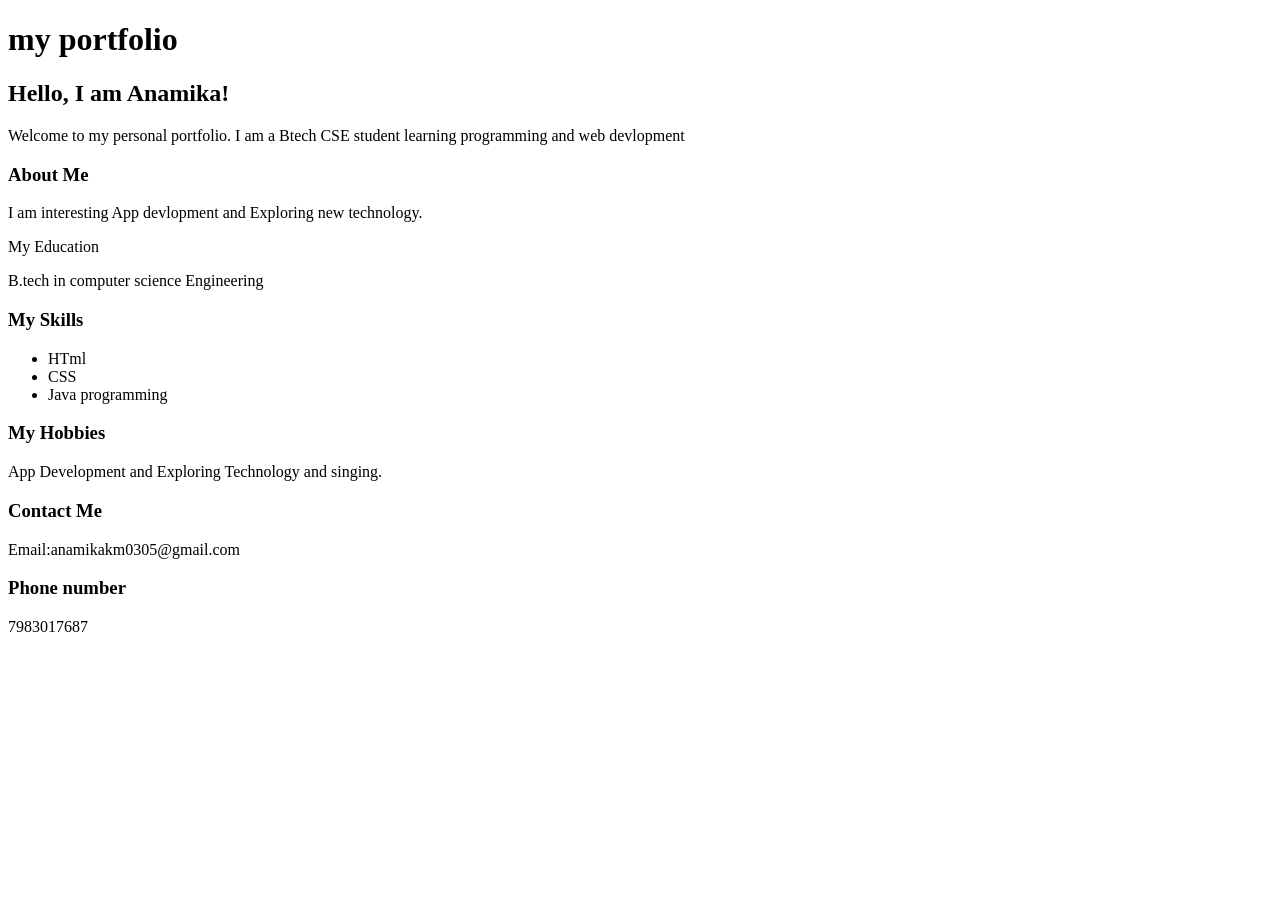
<file: miniTask/CSE _Tech_Hub/index.html>
<!DOCTYPE html>
<html lang="en">
<head>
    <meta charset="UTF-8">
    <meta name="viewport" content="width=device-width, initial-scale=1.0">
    <title>Anamika's portfolio</title>
</head>
<body>
    <h1>my portfolio</h1>
    <h2>Hello, I am Anamika!</h2>
    

    <p>Welcome to my personal portfolio. I am a Btech CSE student learning programming and web devlopment</p>
    <h3>About Me</h3>
    <p>I am interesting App devlopment and Exploring new technology.</p>

    <hS3>My Education</h3>
    
    <p>B.tech in computer science Engineering</p>
    <h3>My Skills</h3>

    <ul>

    <li>HTml</li>
    <li>CSS</li>
    <li>Java programming</li>
    </ul>

    <h3>My Hobbies</h3>
    <p>App Development and Exploring Technology and singing.</p>

    <h3>Contact Me</h3>
    <p>Email:anamikakm0305@gmail.com
        <h3>Phone number</h3>
        <p>7983017687</p>

</body>
</html>
</file>
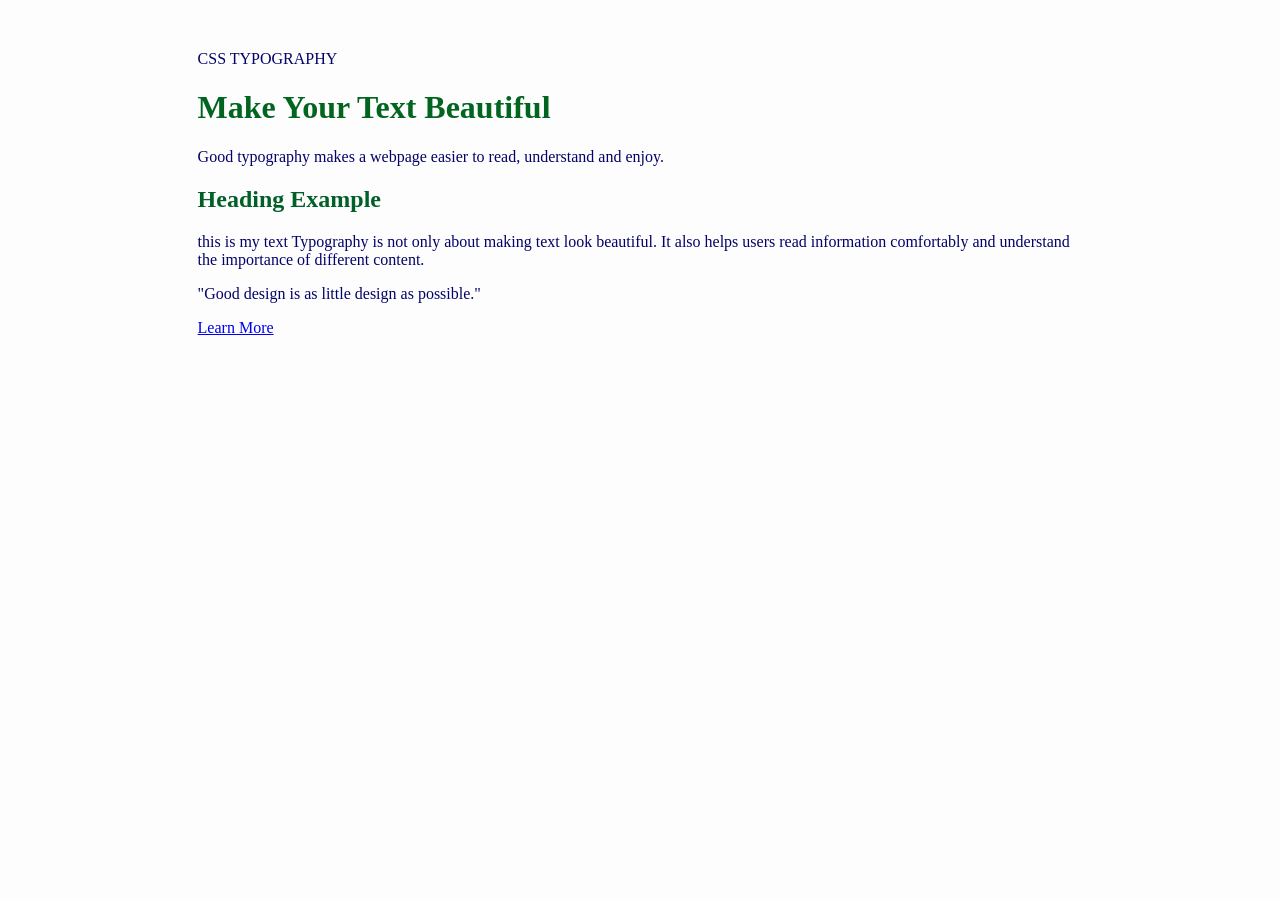
<file: miniTask/miniTask.html>
<!DOCTYPE htm--l>
<html lang="en">
<head>
    <meta charset="UTF-8">
    <meta name="viewport" content="width=device-width, initial-scale=1.0">
    <title>Typography Showcase</title>
    <link rel="stylesheet" href="./miniTask.css">
</head>
<body>

    <main class="showcase">

        <p class="label">CSS TYPOGRAPHY</p>

        <h1>Make Your Text Beautiful</h1>

        <p class="intro">
            Good typography makes a webpage easier to read,
            understand and enjoy.
        </p>

        <h2>Heading Example</h2>

        <p> this is my text
            Typography is not only about making text look beautiful.
            It also helps users read information comfortably and
            understand the importance of different content.
        </p>

        <p class="quote">
            "Good design is as little design as possible."
        </p>

        <a href="#">Learn More</a>

    </main>

</body>
</html>
</file>
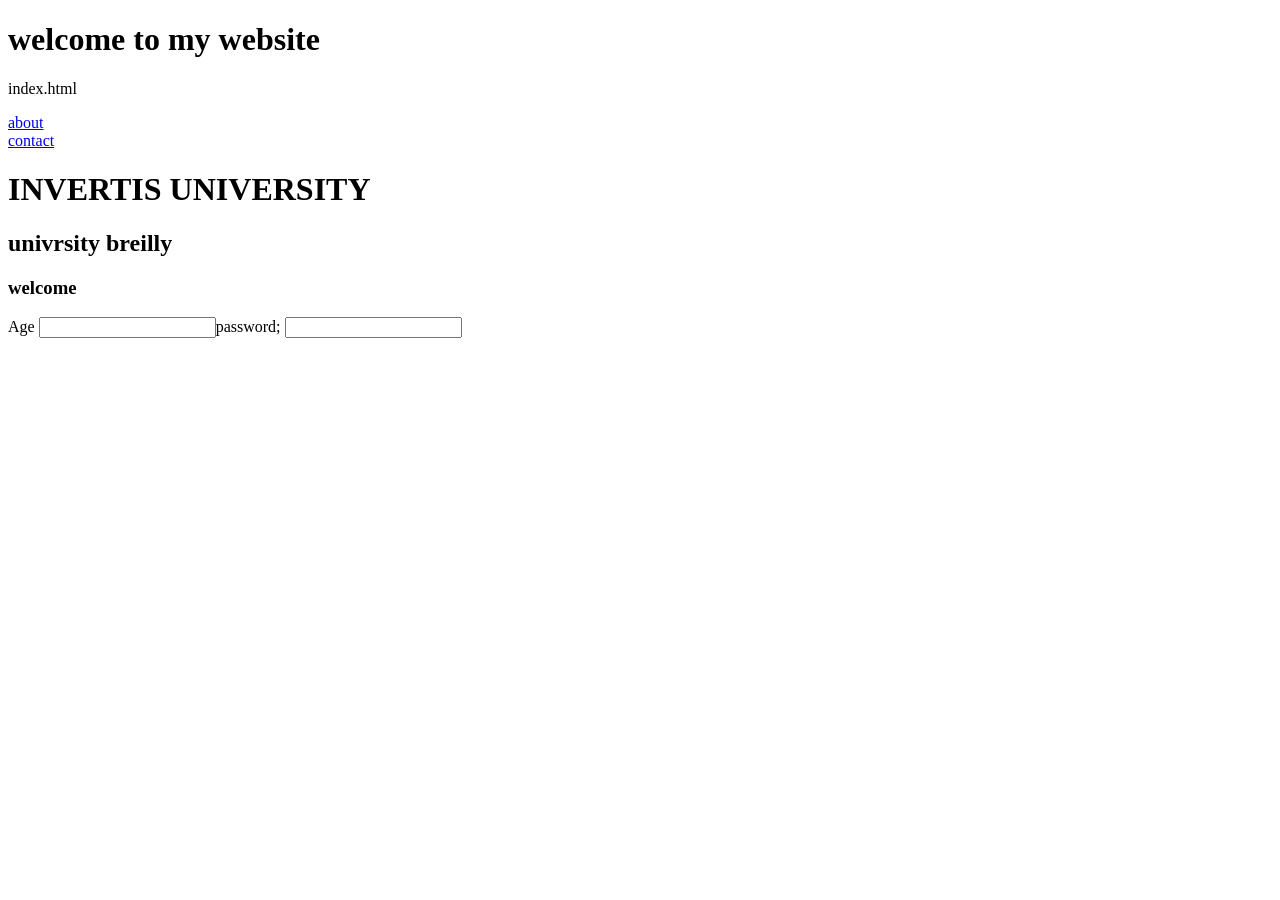
<file: my-websites/index_old.html>
<!DOCTYPE html>
<html>
    <head>
        <title> my website </title>
        </head>
        <body>
            <h1>welcome to my website</h1>
            <p>index.html</p>
            <a href="./pages/about.html"> about</a>
            <br>
            <a href="./pages/contact.html"> contact</a>
            
        </body>

</html>

    <h1>INVERTIS UNIVERSITY</h1>
    <h2>univrsity breilly</h2>
    <h3>welcome </h3>

    <label for="age">Age</label>
    <input type="number"id="number>

    <br>
    <br>

    <label for="password">password;
        <input type="password"id=password>
</file>
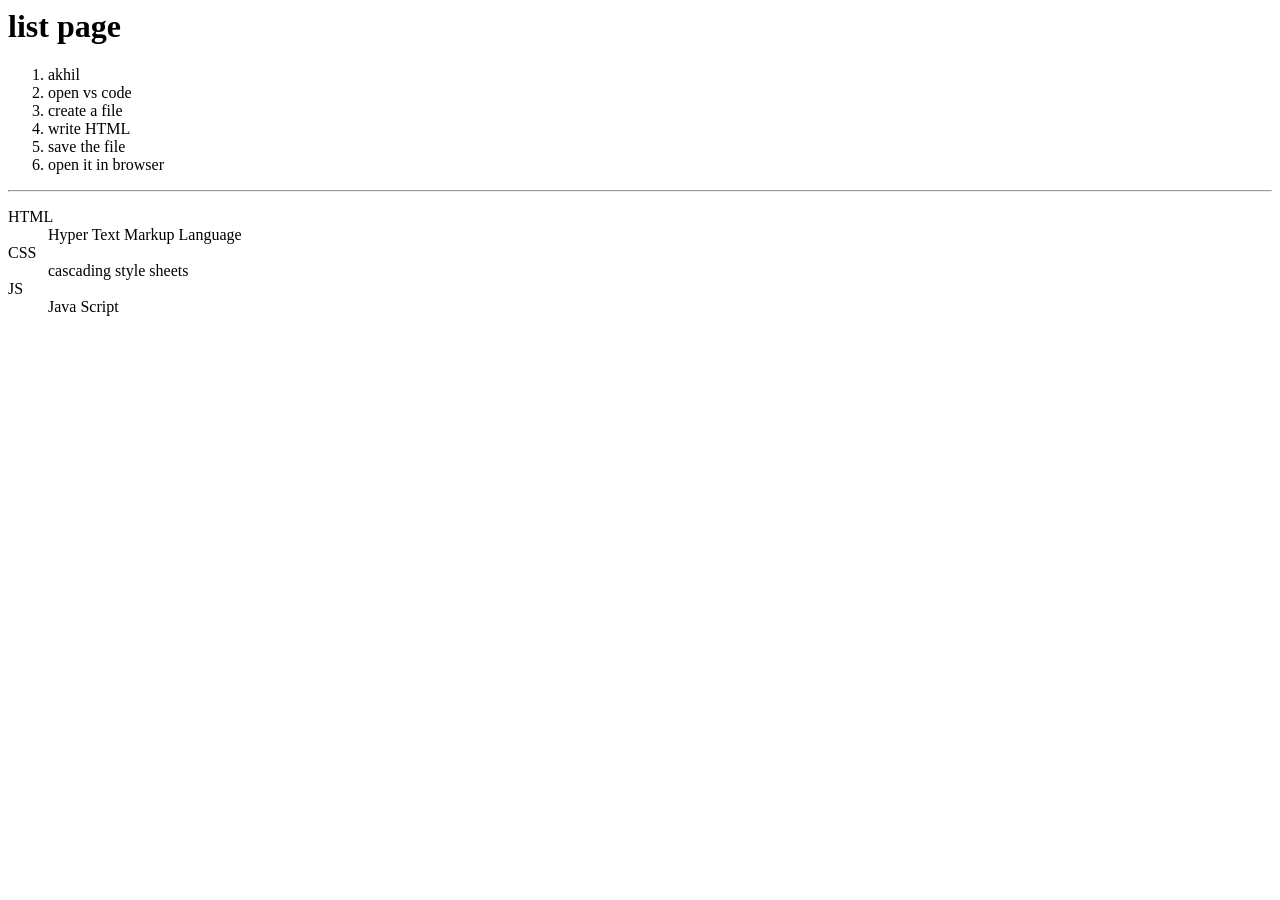
<file: my-websites/ana/sha.html>
<html>
    <body>
        <h1>list page</h1>
        <ol type = " a ">
            <li>akhil</li>
            <li>open vs code</li>
            <li>create a file</li>
            <li>write HTML</li>
            <li>save the file</li>
            <li>open it in browser</li>
    </ol>
    </html>
    </body>
    <hr>
    <dl>
        <dt>HTML</dt>
        <dd>Hyper Text Markup Language</dd>
            
        <dt>CSS</dt>
        <dd>cascading style sheets</dd>

        <dt>JS</dt>
        <dd>Java Script</dd>
        
    </dl> 

    <body>
        
    </html>
</file>
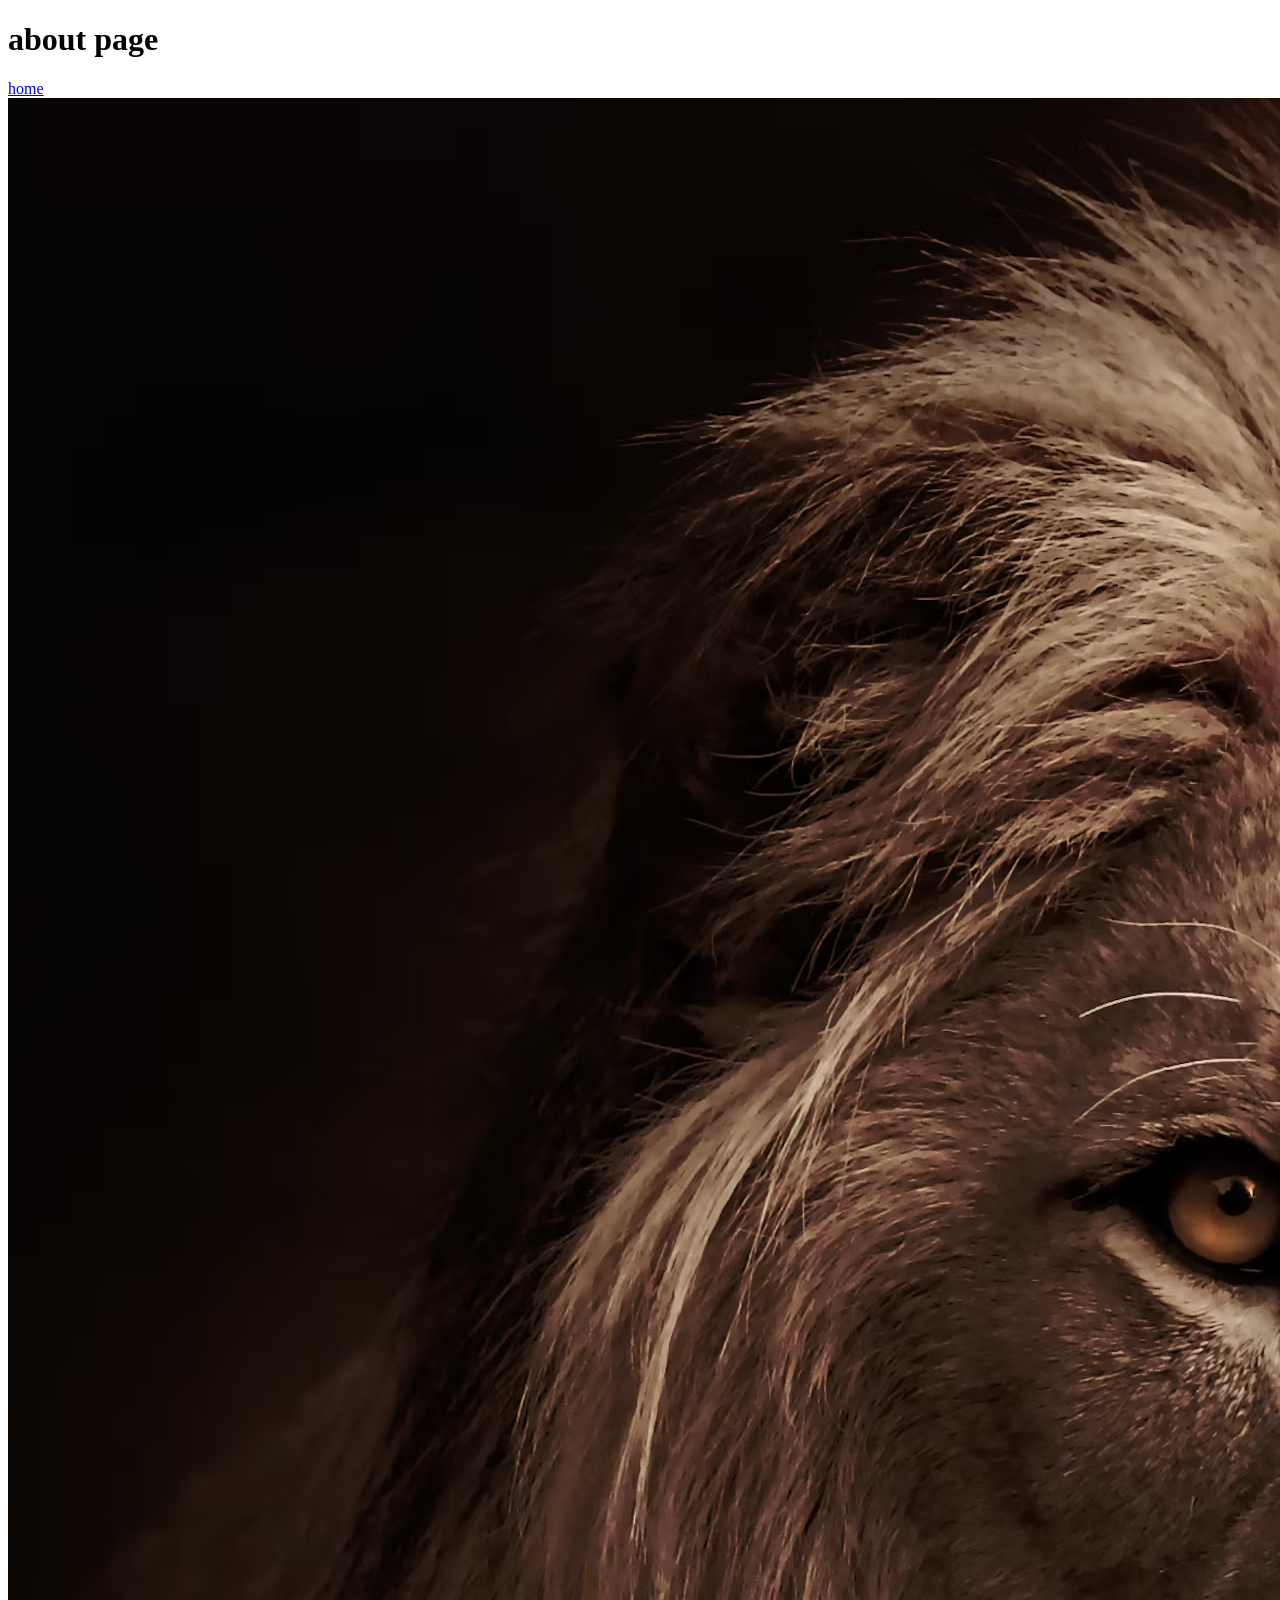
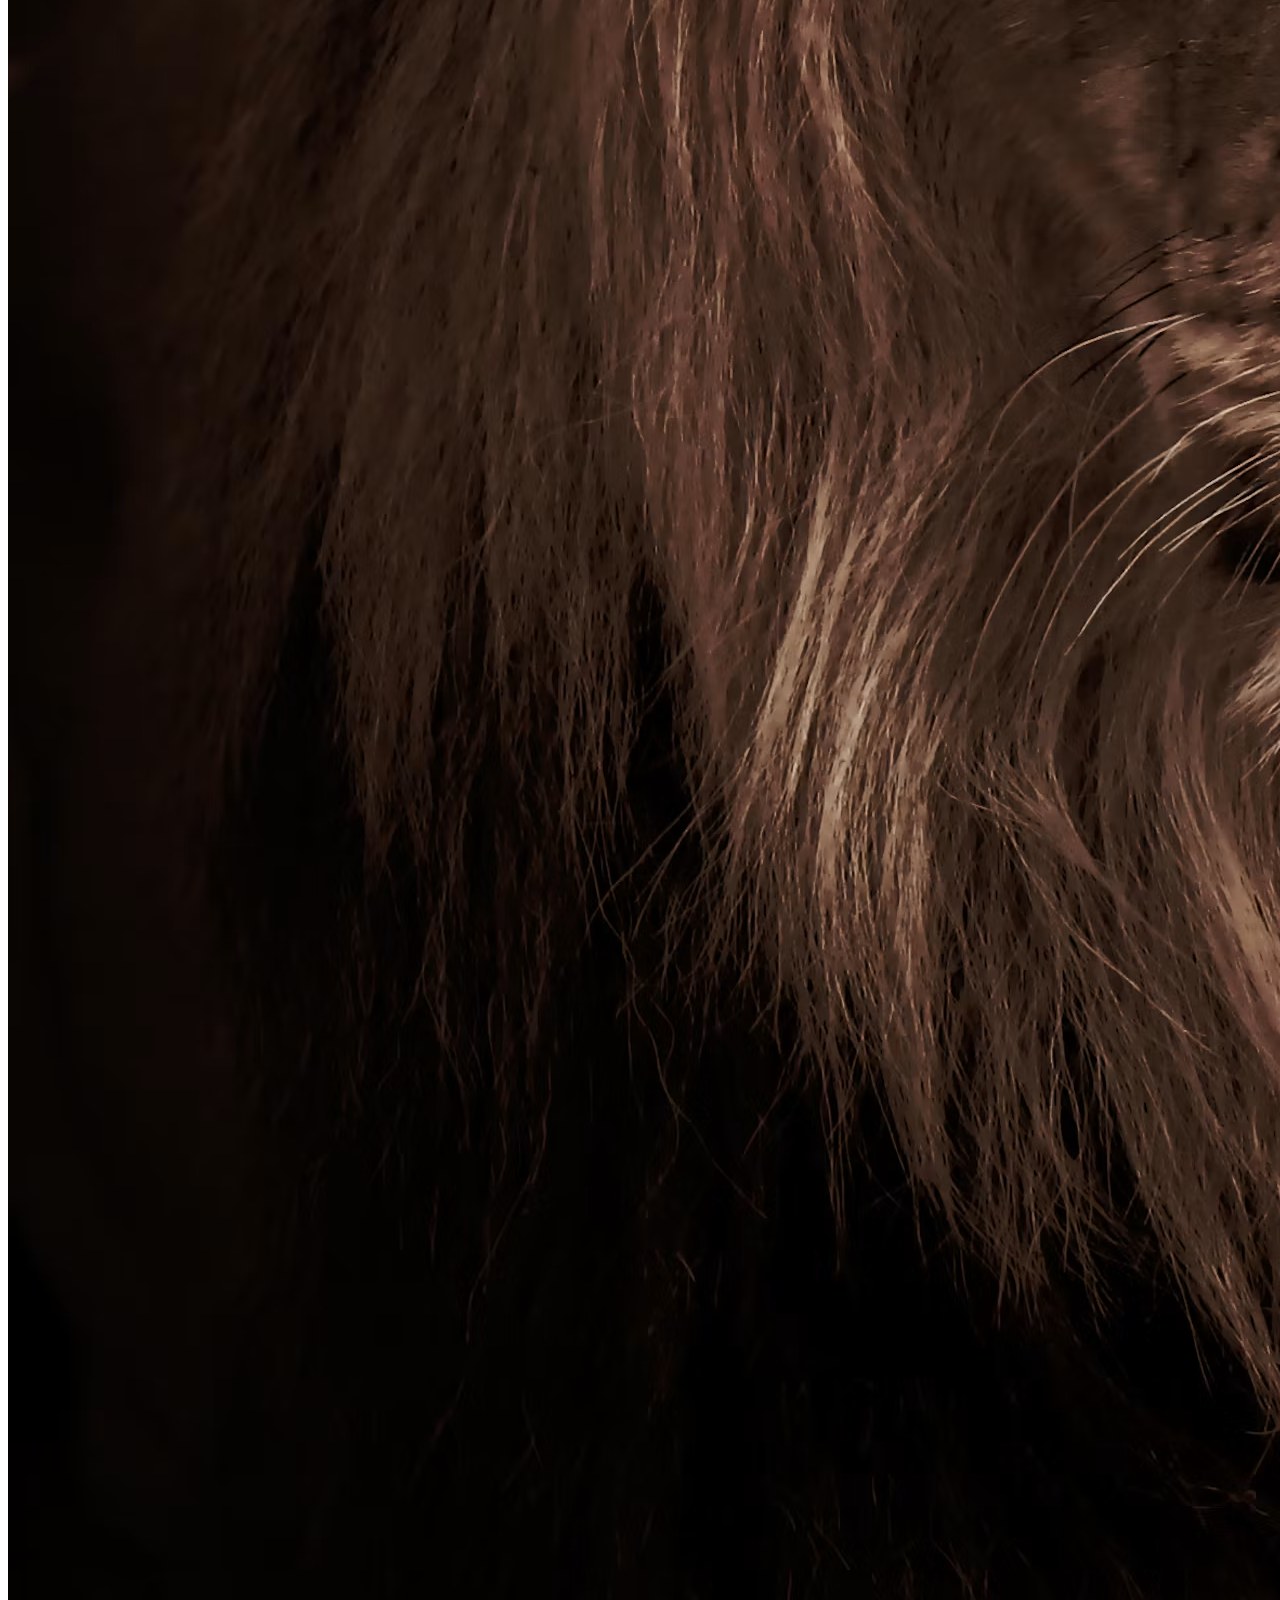
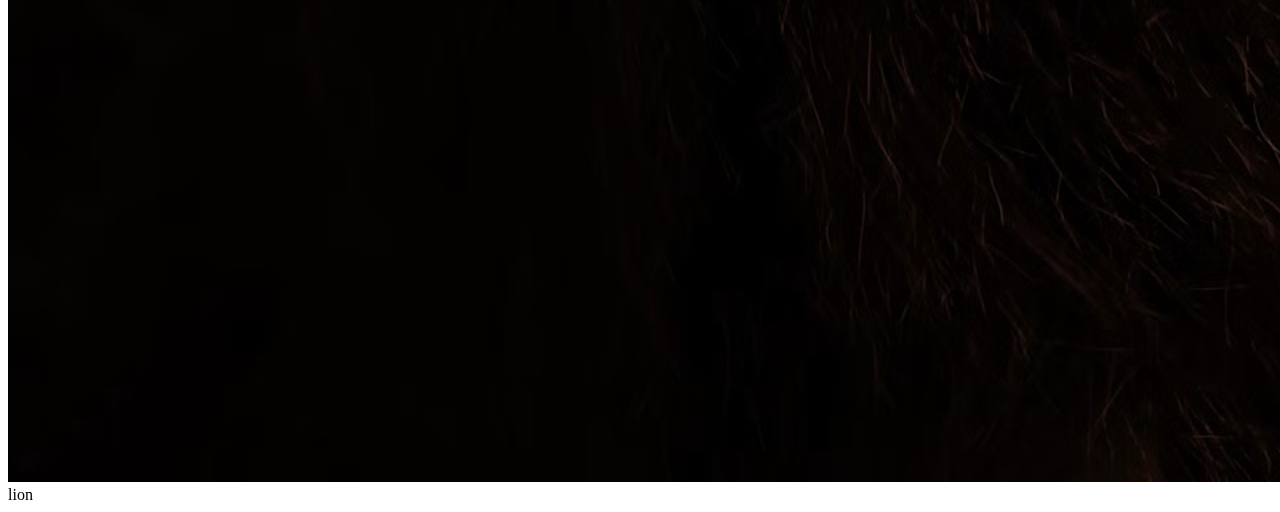
<file: my-websites/pages/about.html>
<!DOCTYPE html>
<html>
    <head>
        <h1>about page</h1>
    </head>
    <body>
        <a href = "../index.html">home</a>
        <br>
        <img src = "../images/aaa.jpg"> lion </img>

    </body>
</html>
</file>
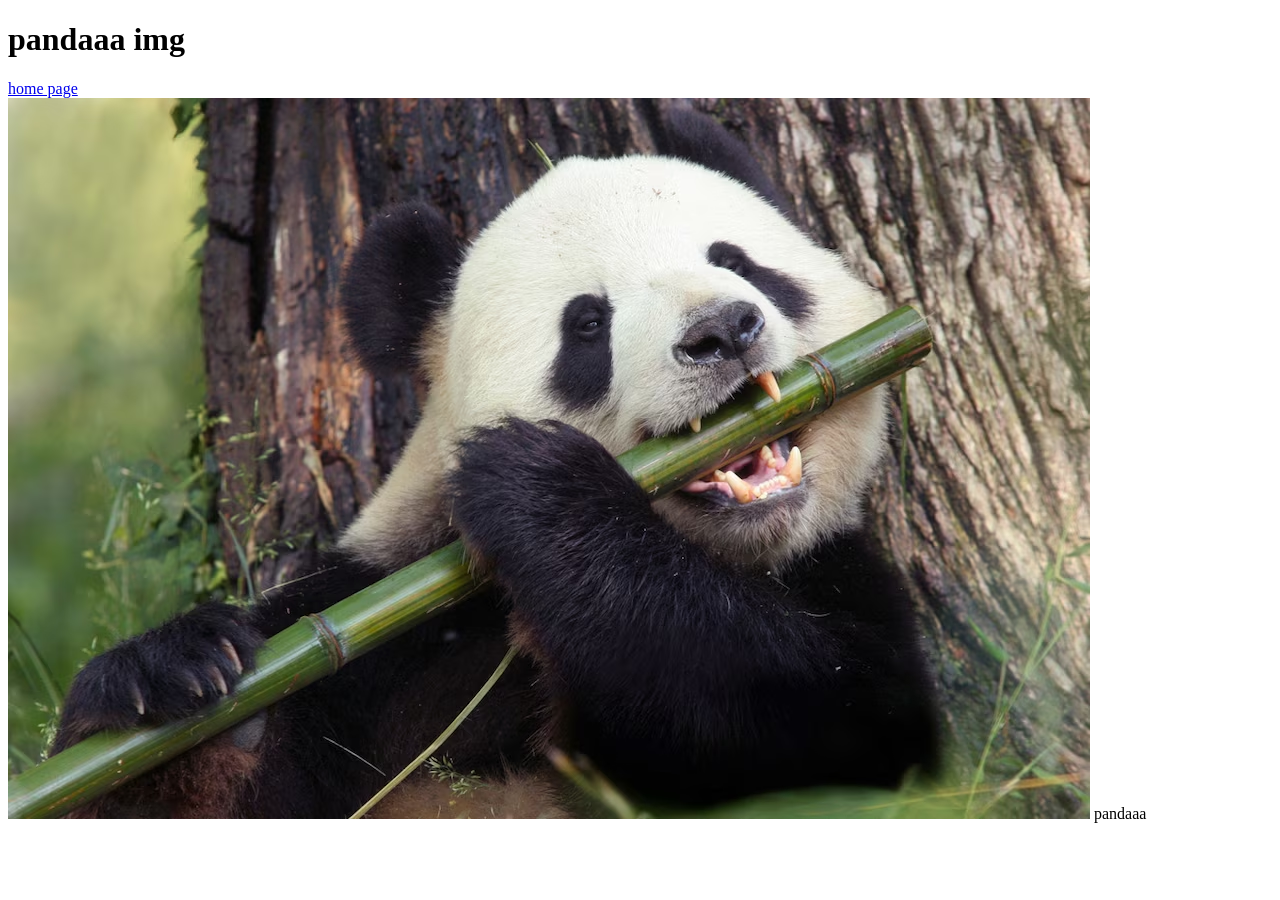
<file: my-websites/pages/contact.html>
<!DOCTYPE html>
<html>
    <head>
        <h1>pandaaa img</h1>
        <body>

            <a href="../index.html"> home page</a>
            <br>
            <img src="../images/pandaaa.jpg"> pandaaa</img>
        </body>
    </head>
</html>
</file>
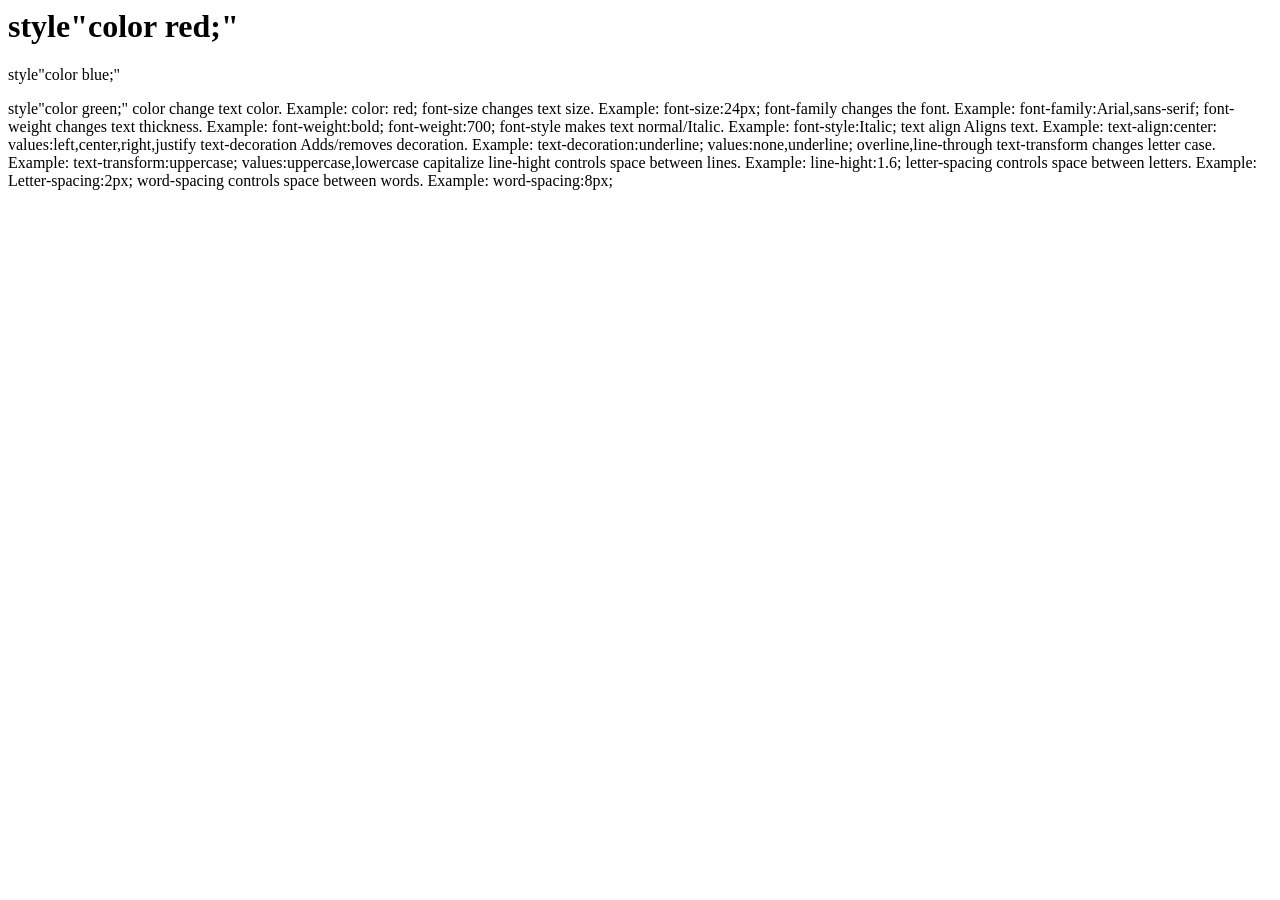
<file: my-websites/pages/portfolio/temp.html>
<html>
    <body>
        
    <h1>style"color red;"</h1>
    <p>style"color blue;"</p>
    <spam> style"color green;"</spam>

    </html>
        
    </body>
    color
    change text color.
    Example:
    color: red;

    font-size
    changes text size.
    Example:
    font-size:24px;

    font-family
    changes the font.
    Example:
    font-family:Arial,sans-serif;

    font-weight
    changes text thickness.
    Example:
    font-weight:bold;
    font-weight:700;

    font-style
    makes text normal/Italic.
    Example:
    font-style:Italic;

    text align
    Aligns text.
    Example:
    text-align:center:
    values:left,center,right,justify

    text-decoration
    Adds/removes decoration.
    Example:
    text-decoration:underline;
    values:none,underline;
   overline,line-through

   text-transform
   changes letter case.
   Example:
   text-transform:uppercase;
   values:uppercase,lowercase
  capitalize 

  line-hight
  controls space between lines.
  Example:
  line-hight:1.6;

  letter-spacing
  controls space between letters.
  Example:
  Letter-spacing:2px;

  word-spacing
  controls space between words.
  Example:
  word-spacing:8px;
</file>
<file: miniTask/miniTask.css>
.showcase {
    width: 70%;
    margin: 50px auto;
}

body{
    background-color: rgba(253, 253, 253, 0.637);
}
h1{
    color:hsl(138, 98%, 20%)
}

h2{
    color:rgb(1, 96, 39);
}
p {
    color:rgb(3, 3, 104)
}
</file>
